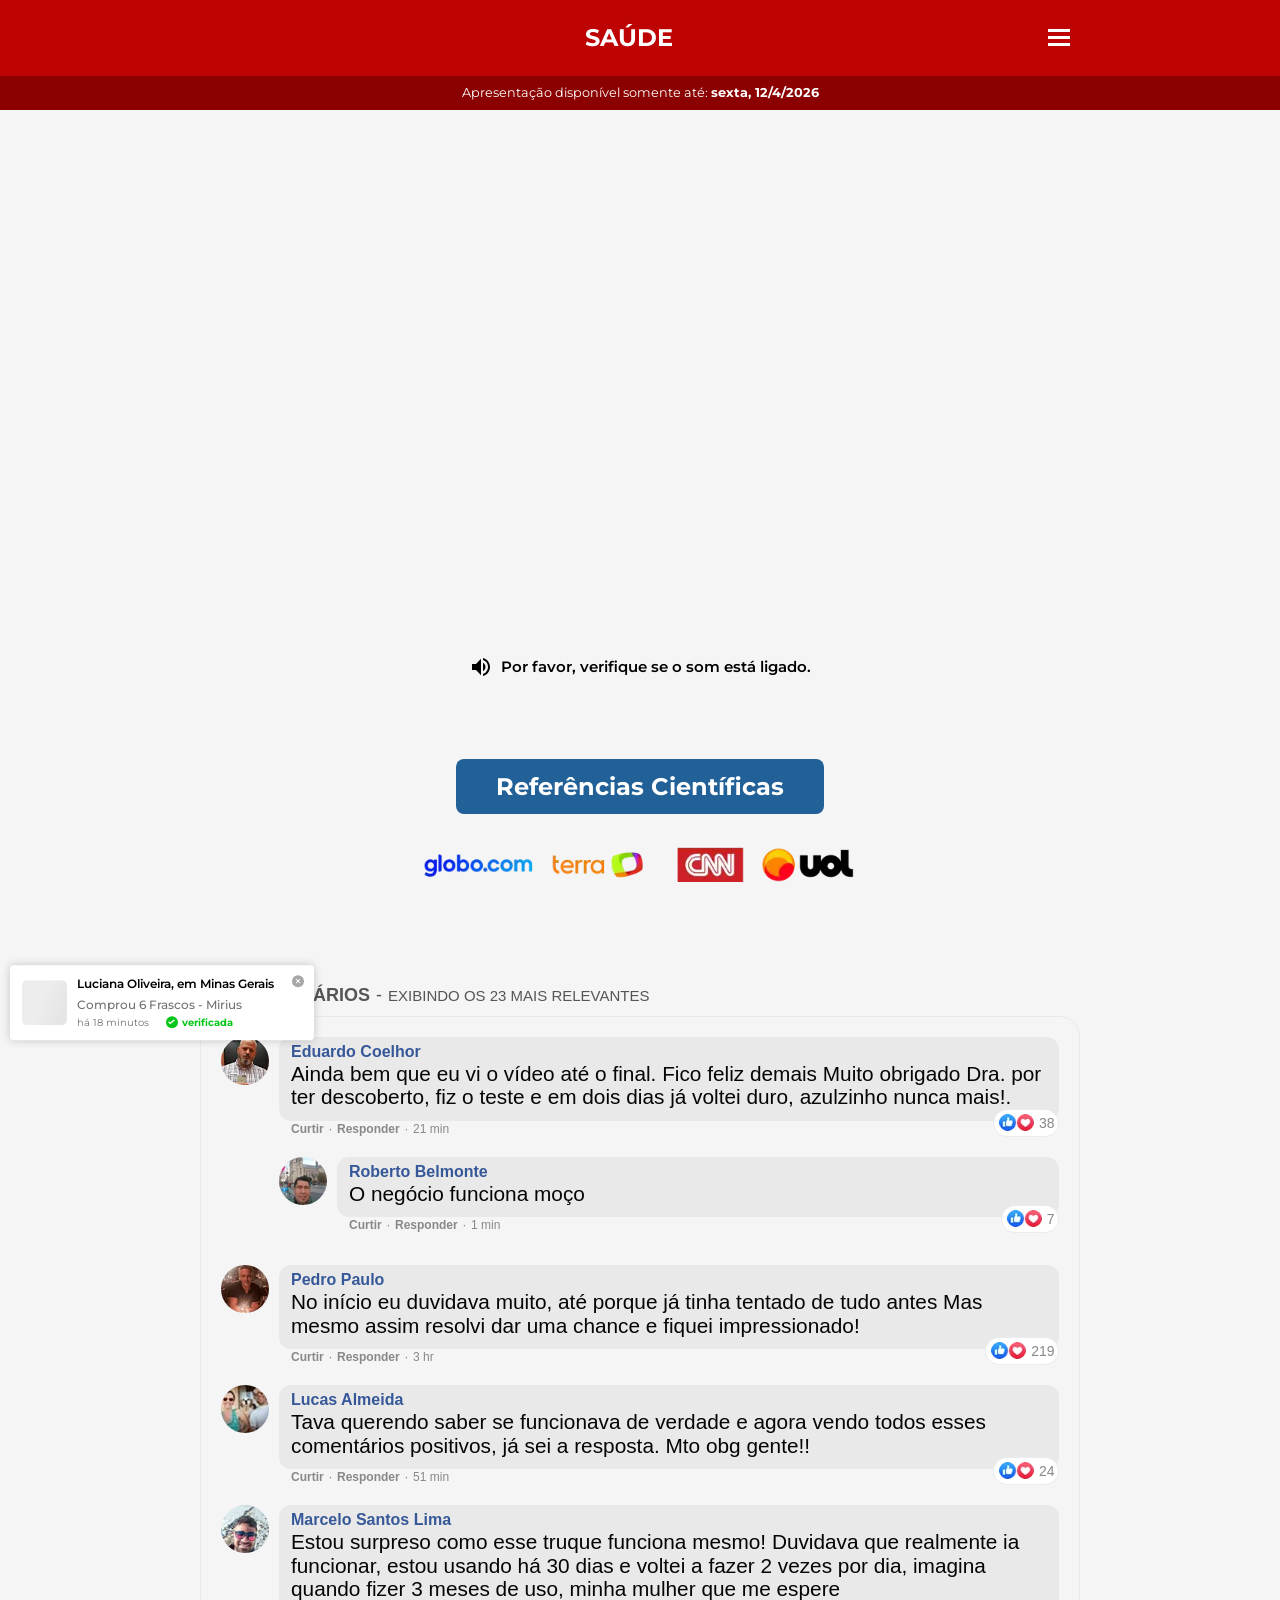
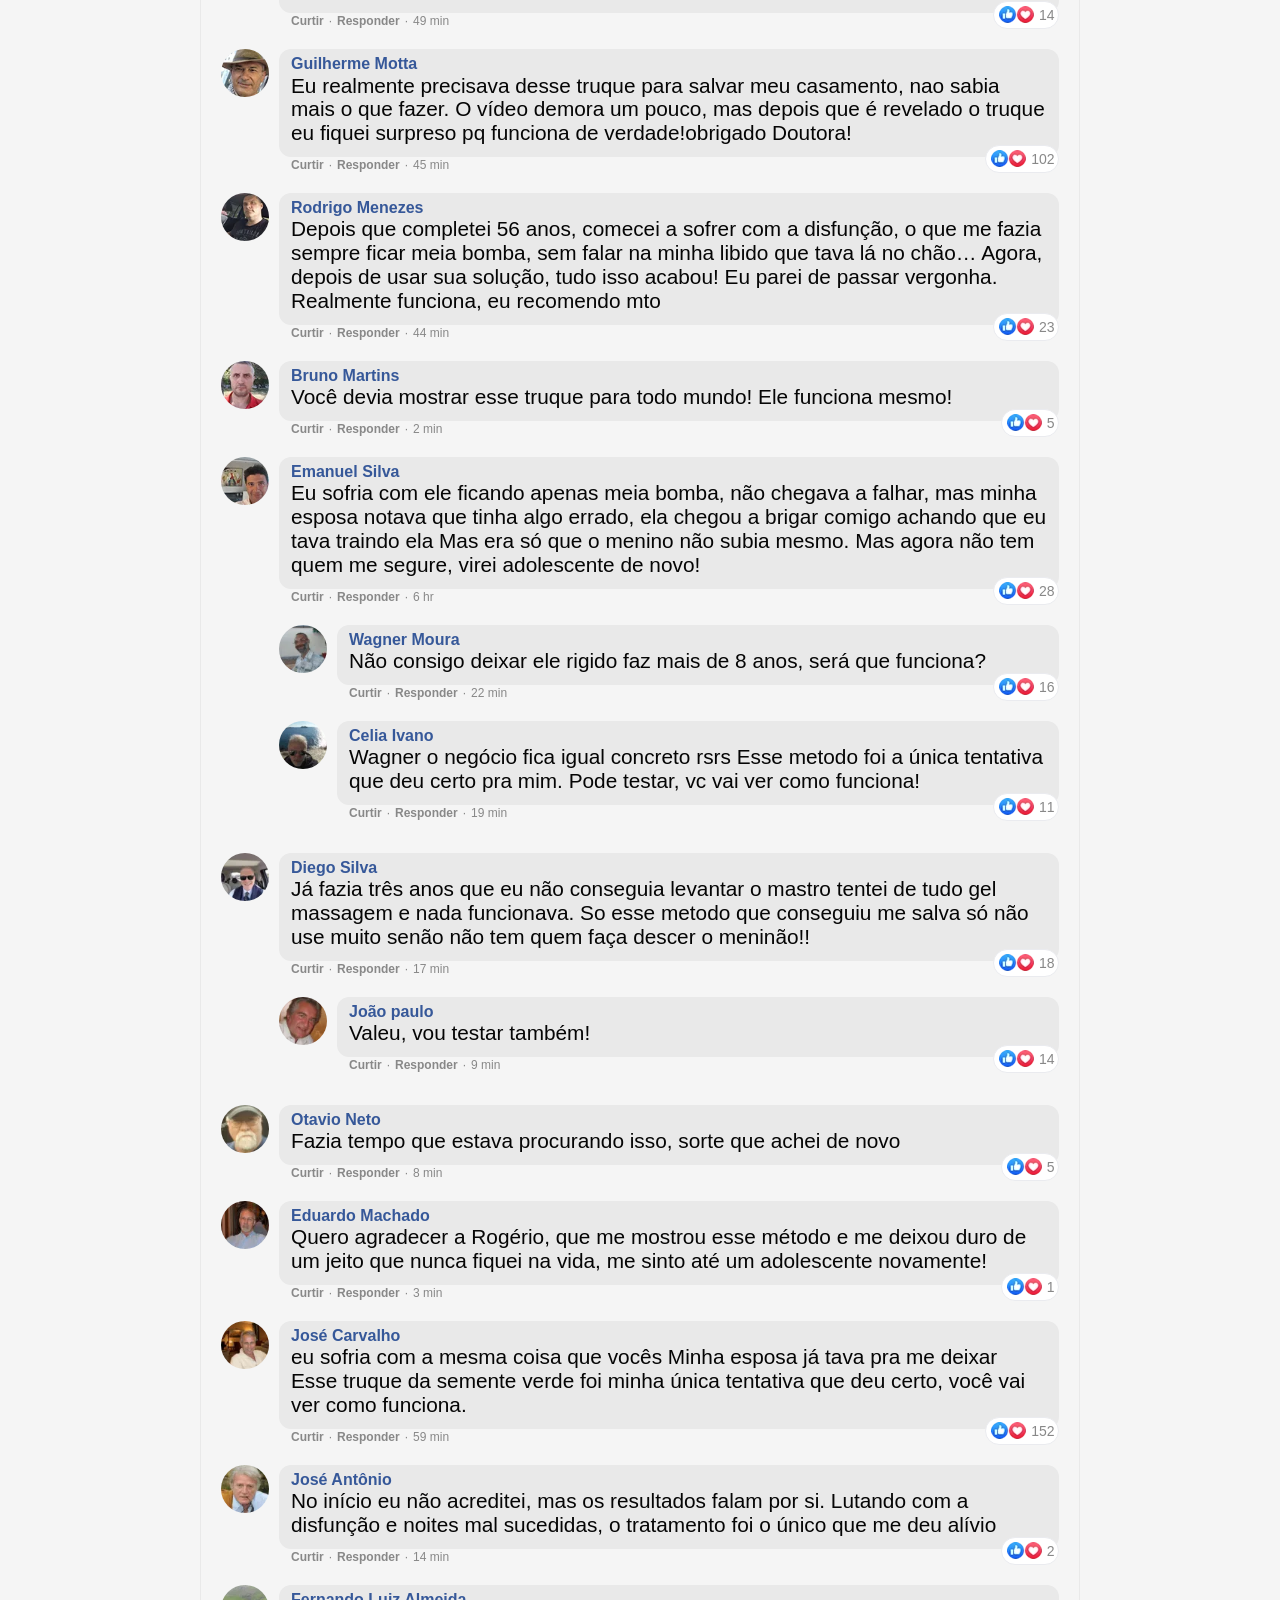
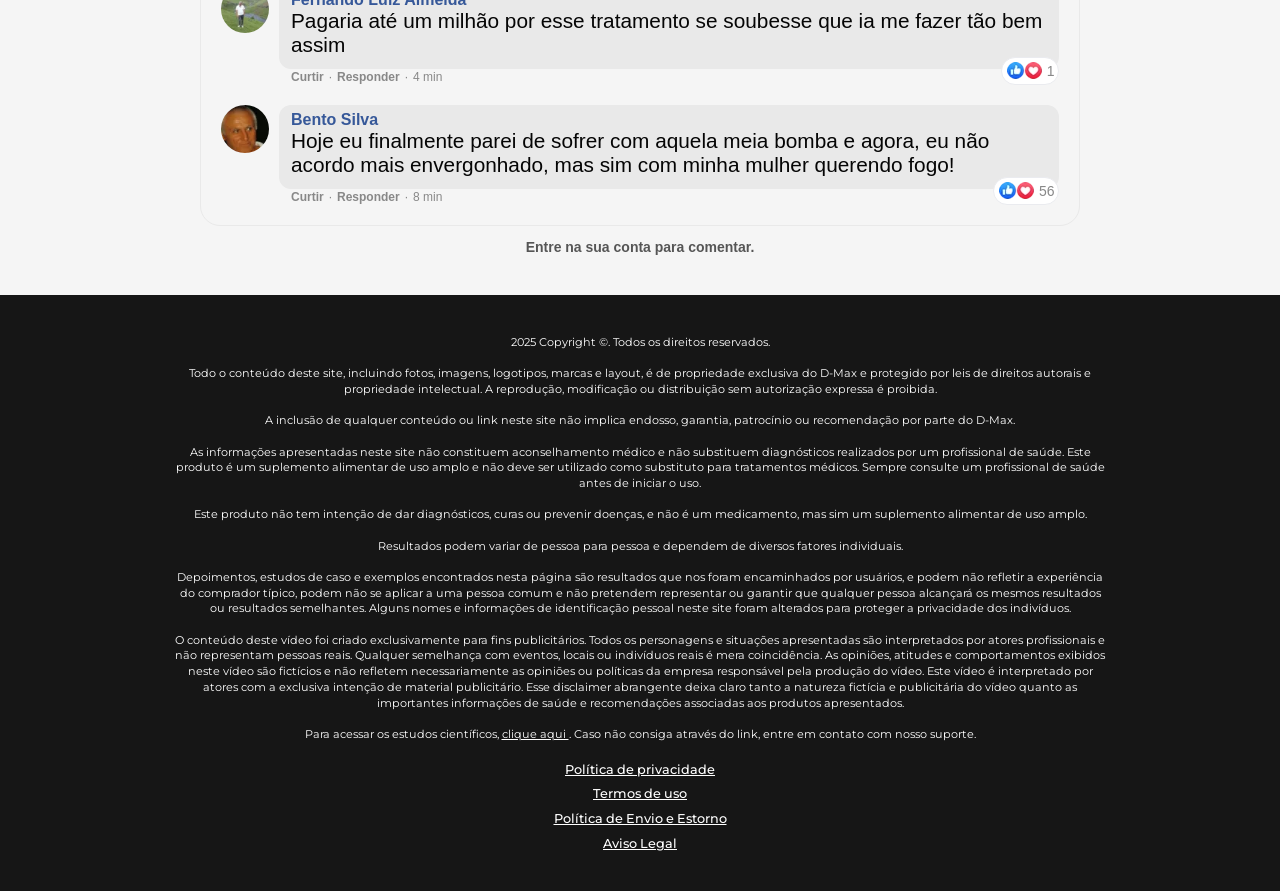
<file: index.html>
<!DOCTYPE html>
<html lang="pt-br">
    <head>
        <title>Assista ao vídeo</title>
        <meta charset="utf-8" />
        <meta name="viewport" content="width=device-width, initial-scale=1, shrink-to-fit=no" />
        <link rel="shortcut icon" href="./assets/images/favicon.png" type="image/x-icon" />

        <meta
            name="description"
            content="100% natural e promove o bem-estar" />

        <!-- preconnect -->
        <link rel="preconnect" href="https://gm.lifepuregreen.shop" crossorigin>
        <link rel="preconnect" href="https://scripts.converteai.net" crossorigin>
        <!-- preconnect -->

        <!-- css -->
        <link rel="stylesheet" href="./assets/css/styles.min.css" />
        <!-- css -->

        <!-- vTurb -->
        <script>!function(i,n){i._plt=i._plt||(n&&n.timeOrigin?n.timeOrigin+n.now():Date.now())}(window,performance);</script>
<link rel="preload" href="https://scripts.converteai.net/1e62a400-0e0b-4b6a-a66f-1000efcfc58b/ab-test/6a15a21f94c40f9ee90c1c86/player.js" as="script">
<link rel="preload" href="https://scripts.converteai.net/lib/js/smartplayer-wc/v4/smartplayer.js" as="script">
<link rel="dns-prefetch" href="https://cdn.converteai.net">
<link rel="dns-prefetch" href="https://scripts.converteai.net">
<link rel="dns-prefetch" href="https://images.converteai.net">
<link rel="dns-prefetch" href="https://m3u8.vturb.net">
<link rel="dns-prefetch" href="https://license.vturb.com">
        <!-- Fim vTurb -->

        <!-- Redtrack -->
        <script type="text/javascript" src="https://gm.biofuelsite.online/track.js"></script>
        <!-- Fim Redtrack -->
    </head>

    <body>
        <header>
            <div class="menu">
                <div class="menu-container">
                    <p>Saúde</p>

                    <div class="menu-toggler">
                        <span></span>
                        <span></span>
                        <span></span>
                    </div>
                </div>
            </div>

            <div class="viewers-container">
                <h3 class="viewers">Apresentação disponível somente até: <span></span></h3>
            </div>

            <div class="header-container">
                <div class="player-container">                  
                    <!-- vTurb -->
                    <vturb-smartplayer id="ab-6a15a21f94c40f9ee90c1c86" style="display: block; margin: 0 auto; width: 100%; "></vturb-smartplayer> <script type="text/javascript"> var s=document.createElement("script"); s.src="https://scripts.converteai.net/1e62a400-0e0b-4b6a-a66f-1000efcfc58b/ab-test/6a15a21f94c40f9ee90c1c86/player.js", s.async=!0,document.head.appendChild(s); </script>
                    <!-- Fim vTurb -->
                </div>

                <p class="volume-notice">
                    <img src="./assets/images/volume.svg" width="24" height="24" alt="Volume" />
                    Por favor, verifique se o som está ligado.
                </p>
            </div>
        </header>

        <section class="kits esconder">
            <div class="products-container">
                <a class="product-item smartplayer-click-event smartplayer-scroll-event" href="https://gm.biofuelsite.online/click/3">
                    <h3 class="product-title">6 Frascos</h3>
                    <h4 class="product-subtitle">Suficiente para 6 meses</h4>

                    <img src="./assets/images/blank.png" class="product-image placeholder-loader" width="316" height="316" data-src="./assets/images/products/1.webp" />

                    <div class="price-container">
                        <p class="price-installments">12x de</p>
                        <p class="price-value">R$ 49,90</p>
                    </div>

                    <button class="product-button">Comprar agora!</button>

                    <p class="total-price">Total: R$ 497,00</p>

                    <p class="shipping">
                        Frete Grátis <img src="./assets/images/blank.png" width="49" height="20" class="placeholder-loader" data-src="./assets/images/shipping.webp" />
                    </p>

                    <p class="warranty">
                        Garantia de 300 dias
                        <img src="./assets/images/blank.png" width="351" height="55" class="placeholder-loader" data-src="./assets/images/payments.webp" />
                    </p>
                </a>

                <a class="product-item smartplayer-click-event smartplayer-scroll-event" href="https://gm.biofuelsite.online/click/2">
                    <h3 class="product-title">3 Frascos</h3>
                    <h4 class="product-subtitle">Suficiente para 3 meses</h4>

                    <img src="./assets/images/blank.png" class="product-image placeholder-loader" width="316" height="316" data-src="./assets/images/products/2.webp" />

                    <div class="price-container">
                        <p class="price-installments">7x de</p>
                        <p class="price-value">R$ 63,70</p>
                    </div>

                    <button class="product-button">Comprar agora!</button>

                    <p class="total-price">Total: R$ 397,00</p>

                    <p class="shipping">
                        Frete Grátis <img src="./assets/images/blank.png" width="49" height="20" class="placeholder-loader" data-src="./assets/images/shipping.webp" />
                    </p>

                    <p class="warranty">
                        Garantia de 180 dias
                        <img src="./assets/images/blank.png" width="351" height="55" class="placeholder-loader" data-src="./assets/images/payments.webp" />
                    </p>
                </a>

                <a class="product-item smartplayer-click-event smartplayer-scroll-event" href="https://gm.biofuelsite.online/click/1">
                    <h3 class="product-title">1 Frasco</h3>
                    <h4 class="product-subtitle">Suficiente para 1 mês</h4>

                    <img src="./assets/images/blank.png" class="product-image placeholder-loader" width="316" height="316" data-src="./assets/images/products/3.webp" />

                    <div class="price-container">
                        <p class="price-installments">4x de</p>
                        <p class="price-value">R$ 52,99</p>
                    </div>

                    <button class="product-button">Comprar agora!</button>

                    <p class="total-price">Total: R$ 197,00</p>

                    <p class="shipping">
                        +R$ 15 de frete <img src="./assets/images/blank.png" width="49" height="20" class="placeholder-loader" data-src="./assets/images/shipping.webp" />
                    </p>

                    <p class="warranty">
                        Garantia de 60 dias
                        <img src="./assets/images/blank.png" width="351" height="55" class="placeholder-loader" data-src="./assets/images/payments.webp" />
                    </p>
                </a>
            </div>
        </section>

        <section class="garantia esconder">
            <div class="garantia-container">
                <img
                    class="garantia-image placeholder-loader"
                    src="./assets/images/blank.png"
                    alt="Garantia blindada"
                    title=""
                    width="330"
                    height="330"
                    data-src="./assets/images/garantia.webp" />

                <div class="garantia-text">
                    <h2>Garantia Blindada D-Max</h2>

                    <p>Quando você pedir o D-Max, também receberá uma <b>garantia blindada de 60 dias em cada frasco</b> para solicitar todo o seu dinheiro de volta.</p>
                    <p>
                        Estamos tão confiantes que o D-Max vai te trazer resultados, que se você não estiver 100% satisfeito e não notar uma grande melhora na sua qualidade
                        de vida, <b>nós vamos te devolver até o último centavo pago.</b>
                    </p>
                    <p>
                        Basta enviar um e-mail para suporte@wemegalife.com em até 60 dias a partir da sua compra que faremos a devolução integral do seu dinheiro,
                        <b>sem qualquer questionamento!</b>
                    </p>
                    <p>Por isso, faça seu pedido agora. Você não tem absolutamente NADA a perder, e tudo a ganhar.</p>
                </div>
            </div>
        </section>

        <section class="faq esconder">
            <h2>Dúvidas frequentes</h2>

            <div class="questions-container">
                <div class="question-item">
                    <div class="question-item__title">
                        <h3>O que é o D-Max?</h3>
                        <img class="arrow" width="24" height="24" src="./assets/images/arrow-down.svg" alt="" />
                    </div>

                    <div class="question-item__description">
                        <p>O D-Max é um composto 100% natural, aprovado pela ANVISA e não possui nenhum efeito colateral.</p>
                        <p>Além disso, o D-Max não tem contra indicações, sendo consumido por milhares de pessoas todos os dias.</p>
                    </div>
                </div>

                <div class="question-item open">
                    <div class="question-item__title">
                        <h3>Quantos frascos devo pedir?</h3>
                        <img class="arrow" width="24" height="24" src="./assets/images/arrow-down.svg" alt="" />
                    </div>

                    <div class="question-item__description">
                        <p>
                            Os melhores resultados surgem quando você toma o D-Max por 3 meses ou mais. Dessa forma, ele tem tempo suficiente para agir em todo o seu corpo.
                        </p>
                        <p>Por isso, recomendamos fortemente que você aproveite os pacotes de desconto de 3 ou 5 frascos.</p>
                    </div>
                </div>

                <div class="question-item">
                    <div class="question-item__title">
                        <h3>Como devo tomar o D-Max?</h3>
                        <img class="arrow" width="24" height="24" src="./assets/images/arrow-down.svg" alt="" />
                    </div>

                    <div class="question-item__description">
                        <p>Basta tomar 2 cápsulas todos os dias, após o almoço ou jantar, e você vai adorar os resultados.</p>
                    </div>
                </div>

                <div class="question-item">
                    <div class="question-item__title">
                        <h3>Em quanto tempo posso ver resultados?</h3>
                        <img class="arrow" width="24" height="24" src="./assets/images/arrow-down.svg" alt="" />
                    </div>

                    <div class="question-item__description">
                        <p>Os resultados variam de acordo com o organismo de cada pessoa.</p>
                        <p>Mas os clientes do D-Max afirmam terem notado sinais de melhora já nos primeiros dias de uso.</p>
                    </div>
                </div>

                <div class="question-item">
                    <div class="question-item__title">
                        <h3>O D-Max é vendido em farmácia ou em lojas físicas?</h3>
                        <img class="arrow" width="24" height="24" src="./assets/images/arrow-down.svg" alt="" />
                    </div>

                    <div class="question-item__description">
                        <p>Devido à alta demanda, a venda é exclusivamente feita neste site oficial.</p>
                        <p>É totalmente proibida a revenda de terceiros em outros sites. Não compre falsificações que possam colocar sua saúde em perigo.</p>
                    </div>
                </div>

                <div class="question-item">
                    <div class="question-item__title">
                        <h3>E se não funcionar para mim?</h3>
                        <img class="arrow" width="24" height="24" src="./assets/images/arrow-down.svg" alt="" />
                    </div>

                    <div class="question-item__description">
                        <p>Cada frasco do D-Max vem com nossa garantia blindada de 60 dias.</p>
                        <p>
                            Se, por algum motivo, você não estiver satisfeito com os resultados, basta devolver os frascos (mesmo que vazios), e nós reembolsaremos 100% do seu
                            dinheiro, sem perguntas.
                        </p>
                    </div>
                </div>

                <div class="question-item">
                    <div class="question-item__title">
                        <h3>O que eu faço agora?</h3>
                        <img class="arrow" width="24" height="24" src="./assets/images/arrow-down.svg" alt="" />
                    </div>

                    <div class="question-item__description">
                        <p>Escolha o seu kit acima e clique no botão escrito “Próximo Passo”.</p>
                        <p>Na próxima página, basta preencher as suas informações e dizer para onde devemos enviar o seu pedido do D-Max.</p>
                    </div>
                </div>
            </div>
        </section>

        <section class="escolher-meu-kit">
            <button class="escolher-meu-kit__button esconder">Escolher meu kit</button>
        </section>

        <section class="references">
            <h4>Referências Científicas</h4>
            <img
                class="placeholder-loader"
                width="500"
                height="95"
                src="./assets/images/blank.png"
                data-src="./assets/images/sites.webp"
                alt="Referências científicas" />
        </section>

        <section class="comentarios">
            <h2 class="fb-heading"><b>448 comentários</b> <span>-</span> <small>Exibindo os 23 mais relevantes</small></h2>

            <div class="comments-container">
                <div class="comment" data-comment-id="1">
                    <img class="user-avatar placeholder-loader" width="64" height="64" data-src="./assets/images/comentarios/5.webp" alt="" />

                    <div class="comment-data">
                        <div class="user">
                            <p class="name">Eduardo Coelhor</p>
                            <p class="text">
                                Ainda bem que eu vi o vídeo até o final. Fico feliz demais Muito obrigado Dra. por ter descoberto, fiz o teste e em dois dias já voltei duro,
                                azulzinho nunca mais!.
                            </p>
                        </div>
                        <div class="buttons">
                            <like>Curtir</like>
                            <span>·</span>
                            <answer>Responder</answer>
                            <span>·</span>
                            <time>21 min</time>
                        </div>
                    </div>

                    <likes>38</likes>
                </div>

                <div class="comment answer" data-comment-id="2">
                    <img class="user-avatar placeholder-loader" width="64" height="64" data-src="./assets/images/comentarios/7.webp" alt="" />

                    <div class="comment-data">
                        <div class="user">
                            <p class="name">Roberto Belmonte</p>
                            <p class="text">O negócio funciona moço</p>
                        </div>
                        <div class="buttons">
                            <like>Curtir</like>
                            <span>·</span>
                            <answer>Responder</answer>
                            <span>·</span>
                            <time>1 min</time>
                        </div>
                    </div>

                    <likes>7</likes>
                </div>

                <div class="comment" data-comment-id="3">
                    <img class="user-avatar placeholder-loader" width="64" height="64" data-src="./assets/images/comentarios/8.webp" alt="" />

                    <div class="comment-data">
                        <div class="user">
                            <p class="name">Pedro Paulo</p>
                            <p class="text">
                                No início eu duvidava muito, até porque já tinha tentado de tudo antes Mas mesmo assim resolvi dar uma chance e fiquei impressionado!
                            </p>
                        </div>
                        <div class="buttons">
                            <like>Curtir</like>
                            <span>·</span>
                            <answer>Responder</answer>
                            <span>·</span>
                            <time>3 hr</time>
                        </div>
                    </div>

                    <likes>219</likes>
                </div>

                <div class="comment" data-comment-id="4">
                    <img class="user-avatar placeholder-loader" width="64" height="64" data-src="./assets/images/comentarios/13.webp" alt="" />

                    <div class="comment-data">
                        <div class="user">
                            <p class="name">Lucas Almeida</p>
                            <p class="text">Tava querendo saber se funcionava de verdade e agora vendo todos esses comentários positivos, já sei a resposta. Mto obg gente!!</p>
                        </div>
                        <div class="buttons">
                            <like>Curtir</like>
                            <span>·</span>
                            <answer>Responder</answer>
                            <span>·</span>
                            <time>51 min</time>
                        </div>
                    </div>

                    <likes>24</likes>
                </div>

                <div class="comment" data-comment-id="5">
                    <img class="user-avatar placeholder-loader" width="64" height="64" data-src="./assets/images/comentarios/15.webp" alt="" />

                    <div class="comment-data">
                        <div class="user">
                            <p class="name">Marcelo Santos Lima</p>
                            <p class="text">
                                Estou surpreso como esse truque funciona mesmo! Duvidava que realmente ia funcionar, estou usando há 30 dias e voltei a fazer 2 vezes por dia,
                                imagina quando fizer 3 meses de uso, minha mulher que me espere
                            </p>
                        </div>
                        <div class="buttons">
                            <like>Curtir</like>
                            <span>·</span>
                            <answer>Responder</answer>
                            <span>·</span>
                            <time>49 min</time>
                        </div>
                    </div>

                    <likes>14</likes>
                </div>

                <div class="comment" data-comment-id="6">
                    <img class="user-avatar placeholder-loader" width="64" height="64" data-src="./assets/images/comentarios/18.webp" alt="" />

                    <div class="comment-data">
                        <div class="user">
                            <p class="name">Guilherme Motta</p>
                            <p class="text">
                                Eu realmente precisava desse truque para salvar meu casamento, nao sabia mais o que fazer. O vídeo demora um pouco, mas depois que é revelado o
                                truque eu fiquei surpreso pq funciona de verdade!obrigado Doutora!
                            </p>
                        </div>
                        <div class="buttons">
                            <like>Curtir</like>
                            <span>·</span>
                            <answer>Responder</answer>
                            <span>·</span>
                            <time>45 min</time>
                        </div>
                    </div>

                    <likes>102</likes>
                </div>

                <div class="comment" data-comment-id="7">
                    <img class="user-avatar placeholder-loader" width="64" height="64" data-src="./assets/images/comentarios/19.webp" alt="" />

                    <div class="comment-data">
                        <div class="user">
                            <p class="name">Rodrigo Menezes</p>
                            <p class="text">
                                Depois que completei 56 anos, comecei a sofrer com a disfunção, o que me fazia sempre ficar meia bomba, sem falar na minha libido que tava lá no
                                chão… Agora, depois de usar sua solução, tudo isso acabou! Eu parei de passar vergonha. Realmente funciona, eu recomendo mto
                            </p>
                        </div>
                        <div class="buttons">
                            <like>Curtir</like>
                            <span>·</span>
                            <answer>Responder</answer>
                            <span>·</span>
                            <time>44 min</time>
                        </div>
                    </div>

                    <likes>23</likes>
                </div>

                <div class="comment" data-comment-id="8">
                    <img class="user-avatar placeholder-loader" width="64" height="64" data-src="./assets/images/comentarios/21.webp" alt="" />

                    <div class="comment-data">
                        <div class="user">
                            <p class="name">Bruno Martins</p>
                            <p class="text">Você devia mostrar esse truque para todo mundo! Ele funciona mesmo!</p>
                        </div>
                        <div class="buttons">
                            <like>Curtir</like>
                            <span>·</span>
                            <answer>Responder</answer>
                            <span>·</span>
                            <time>2 min</time>
                        </div>
                    </div>

                    <likes>5</likes>
                </div>

                <div class="comment" data-comment-id="9">
                    <img class="user-avatar placeholder-loader" width="64" height="64" data-src="./assets/images/comentarios/22.webp" alt="" />

                    <div class="comment-data">
                        <div class="user">
                            <p class="name">Emanuel Silva</p>
                            <p class="text">
                                Eu sofria com ele ficando apenas meia bomba, não chegava a falhar, mas minha esposa notava que tinha algo errado, ela chegou a brigar comigo achando
                                que eu tava traindo ela Mas era só que o menino não subia mesmo. Mas agora não tem quem me segure, virei adolescente de novo!
                            </p>
                        </div>
                        <div class="buttons">
                            <like>Curtir</like>
                            <span>·</span>
                            <answer>Responder</answer>
                            <span>·</span>
                            <time>6 hr</time>
                        </div>
                    </div>

                    <likes>28</likes>
                </div>

                <div class="comment answer" data-comment-id="10">
                    <img class="user-avatar placeholder-loader" width="64" height="64" data-src="./assets/images/comentarios/24.webp" alt="" />

                    <div class="comment-data">
                        <div class="user">
                            <p class="name">Wagner Moura</p>
                            <p class="text">Não consigo deixar ele rigido faz mais de 8 anos, será que funciona?</p>
                        </div>
                        <div class="buttons">
                            <like>Curtir</like>
                            <span>·</span>
                            <answer>Responder</answer>
                            <span>·</span>
                            <time>22 min</time>
                        </div>
                    </div>

                    <likes>16</likes>
                </div>

                <div class="comment answer" data-comment-id="11">
                    <img class="user-avatar placeholder-loader" width="64" height="64" data-src="./assets/images/comentarios/25.webp" alt="" />

                    <div class="comment-data">
                        <div class="user">
                            <p class="name">Celia Ivano</p>
                            <p class="text">
                                Wagner o negócio fica igual concreto rsrs Esse metodo foi a única tentativa que deu certo pra mim. Pode testar, vc vai ver como funciona!
                            </p>
                        </div>
                        <div class="buttons">
                            <like>Curtir</like>
                            <span>·</span>
                            <answer>Responder</answer>
                            <span>·</span>
                            <time>19 min</time>
                        </div>
                    </div>

                    <likes>11</likes>
                </div>

                <div class="comment" data-comment-id="12">
                    <img class="user-avatar placeholder-loader" width="64" height="64" data-src="./assets/images/comentarios/26.webp" alt="" />

                    <div class="comment-data">
                        <div class="user">
                            <p class="name">Diego Silva</p>
                            <p class="text">
                                Já fazia três anos que eu não conseguia levantar o mastro tentei de tudo gel massagem e nada funcionava. So esse metodo que conseguiu me salva só
                                não use muito senão não tem quem faça descer o meninão!!
                            </p>
                        </div>
                        <div class="buttons">
                            <like>Curtir</like>
                            <span>·</span>
                            <answer>Responder</answer>
                            <span>·</span>
                            <time>17 min</time>
                        </div>
                    </div>

                    <likes>18</likes>
                </div>

                <div class="comment answer" data-comment-id="13">
                    <img class="user-avatar placeholder-loader" width="64" height="64" data-src="./assets/images/comentarios/27.webp" alt="" />

                    <div class="comment-data">
                        <div class="user">
                            <p class="name">João paulo</p>
                            <p class="text">Valeu, vou testar também!</p>
                        </div>
                        <div class="buttons">
                            <like>Curtir</like>
                            <span>·</span>
                            <answer>Responder</answer>
                            <span>·</span>
                            <time>9 min</time>
                        </div>
                    </div>

                    <likes>14</likes>
                </div>

                <div class="comment" data-comment-id="14">
                    <img class="user-avatar placeholder-loader" width="64" height="64" data-src="./assets/images/comentarios/28.webp" alt="" />

                    <div class="comment-data">
                        <div class="user">
                            <p class="name">Otavio Neto</p>
                            <p class="text">Fazia tempo que estava procurando isso, sorte que achei de novo</p>
                        </div>
                        <div class="buttons">
                            <like>Curtir</like>
                            <span>·</span>
                            <answer>Responder</answer>
                            <span>·</span>
                            <time>8 min</time>
                        </div>
                    </div>

                    <likes>5</likes>
                </div>

                <div class="comment" data-comment-id="15">
                    <img class="user-avatar placeholder-loader" width="64" height="64" data-src="./assets/images/comentarios/29.webp" alt="" />

                    <div class="comment-data">
                        <div class="user">
                            <p class="name">Eduardo Machado</p>
                            <p class="text">
                                Quero agradecer a Rogério, que me mostrou esse método e me deixou duro de um jeito que nunca fiquei na vida, me sinto até um adolescente novamente!
                            </p>
                        </div>
                        <div class="buttons">
                            <like>Curtir</like>
                            <span>·</span>
                            <answer>Responder</answer>
                            <span>·</span>
                            <time>3 min</time>
                        </div>
                    </div>

                    <likes>1</likes>
                </div>

                <div class="comment" data-comment-id="16">
                    <img class="user-avatar placeholder-loader" width="64" height="64" data-src="./assets/images/comentarios/30.webp" alt="" />

                    <div class="comment-data">
                        <div class="user">
                            <p class="name">José Carvalho</p>
                            <p class="text">
                                eu sofria com a mesma coisa que vocês Minha esposa já tava pra me deixar Esse truque da semente verde foi minha única tentativa que deu certo, você
                                vai ver como funciona.
                            </p>
                        </div>
                        <div class="buttons">
                            <like>Curtir</like>
                            <span>·</span>
                            <answer>Responder</answer>
                            <span>·</span>
                            <time>59 min</time>
                        </div>
                    </div>

                    <likes>152</likes>
                </div>

                <div class="comment" data-comment-id="18">
                    <img class="user-avatar placeholder-loader" width="64" height="64" data-src="./assets/images/comentarios/32.webp" alt="" />

                    <div class="comment-data">
                        <div class="user">
                            <p class="name">José Antônio</p>
                            <p class="text">
                                No início eu não acreditei, mas os resultados falam por si. Lutando com a disfunção e noites mal sucedidas, o tratamento foi o único que me deu
                                alívio
                            </p>
                        </div>
                        <div class="buttons">
                            <like>Curtir</like>
                            <span>·</span>
                            <answer>Responder</answer>
                            <span>·</span>
                            <time>14 min</time>
                        </div>
                    </div>

                    <likes>2</likes>
                </div>

                <div class="comment" data-comment-id="19">
                    <img class="user-avatar placeholder-loader" width="64" height="64" data-src="./assets/images/comentarios/33.webp" alt="" />

                    <div class="comment-data">
                        <div class="user">
                            <p class="name">Fernando Luiz Almeida</p>
                            <p class="text">Pagaria até um milhão por esse tratamento se soubesse que ia me fazer tão bem assim</p>
                        </div>
                        <div class="buttons">
                            <like>Curtir</like>
                            <span>·</span>
                            <answer>Responder</answer>
                            <span>·</span>
                            <time>4 min</time>
                        </div>
                    </div>

                    <likes>1</likes>
                </div>

                <div class="comment" data-comment-id="20">
                    <img class="user-avatar placeholder-loader" width="64" height="64" data-src="./assets/images/comentarios/34.webp" alt="" />

                    <div class="comment-data">
                        <div class="user">
                            <p class="name">Bento Silva</p>
                            <p class="text">
                                Hoje eu finalmente parei de sofrer com aquela meia bomba e agora, eu não acordo mais envergonhado, mas sim com minha mulher querendo fogo!
                            </p>
                        </div>
                        <div class="buttons">
                            <like>Curtir</like>
                            <span>·</span>
                            <answer>Responder</answer>
                            <span>·</span>
                            <time>8 min</time>
                        </div>
                    </div>

                    <likes>56</likes>
                </div>
            </div>

            <h4 class="comments-closed">Entre na sua conta para comentar.</h4>
        </section>

        <footer>
            <p class="disclaimer">
                2025 Copyright ©. Todos os direitos reservados.<br /><br />
                Todo o conteúdo deste site, incluindo fotos, imagens, logotipos, marcas e layout, é de propriedade exclusiva do D-Max e protegido por leis de direitos autorais e propriedade intelectual. A reprodução, modificação ou distribuição sem autorização expressa é proibida.<br /><br />
                A inclusão de qualquer conteúdo ou link neste site não implica endosso, garantia, patrocínio ou recomendação por parte do D-Max.<br /><br />
                As informações apresentadas neste site não constituem aconselhamento médico e não substituem diagnósticos realizados por um profissional de saúde. Este produto é um suplemento alimentar de uso amplo e não deve ser utilizado como substituto para tratamentos médicos. Sempre consulte um profissional de saúde antes de iniciar o uso.<br /><br />
                Este produto não tem intenção de dar diagnósticos, curas ou prevenir doenças, e não é um medicamento, mas sim um suplemento alimentar de uso amplo.<br /><br />
                Resultados podem variar de pessoa para pessoa e dependem de diversos fatores individuais.<br /><br />
                Depoimentos, estudos de caso e exemplos encontrados nesta página são resultados que nos foram encaminhados por usuários, e podem não refletir a experiência do
                comprador típico, podem não se aplicar a uma pessoa comum e não pretendem representar ou garantir que qualquer pessoa alcançará os mesmos resultados ou resultados
                semelhantes. Alguns nomes e informações de identificação pessoal neste site foram alterados para proteger a privacidade dos indivíduos.<br /><br />
                O conteúdo deste vídeo foi criado exclusivamente para fins publicitários. Todos os personagens e situações apresentadas são interpretados por atores profissionais e
                não representam pessoas reais. Qualquer semelhança com eventos, locais ou indivíduos reais é mera coincidência. As opiniões, atitudes e comportamentos exibidos
                neste vídeo são fictícios e não refletem necessariamente as opiniões ou políticas da empresa responsável pela produção do vídeo. Este vídeo é interpretado por
                atores com a exclusiva intenção de material publicitário. Esse disclaimer abrangente deixa claro tanto a natureza fictícia e publicitária do vídeo quanto as
                importantes informações de saúde e recomendações associadas aos produtos apresentados.<br /><br />
                Para acessar os estudos científicos, <a href="#" style="font-weight: normal; font-size: inherit; text-decoration: underline;"> clique aqui </a>. Caso não consiga através do link, entre em contato com nosso suporte.
            </p>

            <a href="politicas/politica-de-privacidade/" class="privacy-policy"><u>Política de privacidade</u></a>
            <a href="politicas/termos-de-uso/" class="terms-of-use"><u>Termos de uso</u></a>
            <a href="politicas/politica-de-envio-e-estorno/" class="terms-of-use"><u>Política de Envio e Estorno</u></a>
            <a href="politicas/aviso-legal/" class="terms-of-use"><u>Aviso Legal</u></a>
        </footer>

        <div class="notification">
            <img src="./assets/images/blank.png" alt="" width="45" height="45" class="placeholder-loader" data-src="./assets/images/notificacao.webp" />

            <div class="text">
                <h3 class="name">Luciana Oliveira, em Minas Gerais</h3>
                <h4 class="quantity">Comprou 6 Frascos - Mirius</h4>
                <h5>
                    <span class="time">há 18 minutos</span>
                    <span class="verified">verificada</span>
                </h5>
            </div>

            <span class="close"> &times; </span>
        </div>
        <!-- Scripts -->
        <script src="./assets/js/script.js"></script>
        <script src="./assets/js/player.js"></script>
        <!-- Fim Scripts -->
    </body>
</html>
</file>
<file: assets/css/styles.min.css>
*,::after,::before{box-sizing:inherit;padding:0;margin:0}html{line-height:1.15;box-sizing:border-box;font-family:sans-serif}main{display:block}h1{font-size:2em}h1,h2,h3,h4,h5,h6{margin:0}a{background-color:transparent}abbr[title]{-webkit-text-decoration:underline dotted;text-decoration:underline dotted}code,kbd,pre,samp{font-family:monospace,monospace;font-size:1em}sub,sup{font-size:75%;line-height:0;position:relative;vertical-align:baseline}sub{bottom:-.25em}sup{top:-.5em}button,input,optgroup,select,textarea{line-height:inherit;border:1px solid currentColor}button{overflow:visible;text-transform:none}[type=button],[type=reset],[type=submit],button{-webkit-appearance:button;padding:1px 6px}input{overflow:visible}input,textarea{padding:1px}fieldset{border:1px solid currentColor;margin:0 2px}legend{color:inherit;display:table;max-width:100%;white-space:normal}progress{display:inline-block;vertical-align:baseline}select{text-transform:none}textarea{overflow:auto;vertical-align:top}[type=search]{-webkit-appearance:textfield;outline-offset:-2px}[type=color]{background:inherit}::-webkit-inner-spin-button,::-webkit-outer-spin-button{height:auto}::-webkit-input-placeholder{color:inherit;opacity:.5}::-webkit-file-upload-button,::-webkit-search-decoration{-webkit-appearance:button;font:inherit}::-moz-focus-inner{border:0}:-moz-focusring{outline:1px dotted ButtonText}:-moz-ui-invalid{box-shadow:none}hr{box-sizing:content-box;height:0;color:inherit;overflow:visible}dl,ol,ul{margin:1em 0}dl dl,dl ol,dl ul,ol dl,ol ol,ol ul,ul dl,ul ol,ul ul{margin:0}b,strong{font-weight:bolder}audio,video{display:inline-block}audio:not([controls]){display:none;height:0}img{border:0}svg:not(:root){overflow:hidden}table{text-indent:0;border-color:inherit}details{display:block}dialog{background-color:inherit;border:solid;color:inherit;display:block;height:-webkit-fit-content;height:-moz-fit-content;height:fit-content;left:0;margin:auto;padding:1em;position:absolute;right:0;width:-webkit-fit-content;width:-moz-fit-content;width:fit-content}dialog:not([open]){display:none}summary{display:list-item}canvas{display:inline-block}template{display:none}[hidden]{display:none}@font-face{font-display:swap;font-family:Montserrat;font-style:normal;font-weight:400;src:url('../fonts/montserrat-v26-latin-regular.woff2') format('woff2')}@font-face{font-display:swap;font-family:Montserrat;font-style:normal;font-weight:500;src:url('../fonts/montserrat-v26-latin-500.woff2') format('woff2')}@font-face{font-display:swap;font-family:Montserrat;font-style:normal;font-weight:600;src:url('../fonts/montserrat-v26-latin-600.woff2') format('woff2')}@font-face{font-display:swap;font-family:Montserrat;font-style:normal;font-weight:700;src:url('../fonts/montserrat-v26-latin-700.woff2') format('woff2')}@font-face{font-display:swap;font-family:Montserrat;font-style:normal;font-weight:800;src:url('../fonts/montserrat-v26-latin-800.woff2') format('woff2')}:root{--swiper-pagination-color:#FFF;--swiper-pagination-bullet-inactive-color:#FFF}body,button,html,input,select,textarea{background-color:#f5f5f5;font-family:Montserrat,sans-serif}img{display:block;max-width:100%;height:auto}h2{margin-bottom:1.25rem;color:#db0208;font-size:1.8rem;font-weight:800;text-align:center;text-transform:uppercase}.esconder,.esconder-whatsapp{display:none!important}.desativar{display:none!important}footer,header,section{padding:1.25rem}header{margin:0 auto;padding:0;text-align:center;overflow:hidden}header .menu{background-color:#bd0303}header .menu .menu-container{display:flex;justify-content:center;align-items:center;max-width:56.25rem;width:100%;margin:0 auto;padding:1.5rem 1.25rem}header .menu p{color:#fff;font-weight:700;flex:1;text-transform:uppercase;font-size:1.5rem}header .menu .menu-toggler{display:flex;flex-direction:column;justify-content:center;align-items:center;border-radius:50%;gap:.25rem;cursor:pointer}header .menu .menu-toggler span{width:1.35rem;background-color:#fff;flex:1 1 3px}header .viewers-container{display:flex;overflow:hidden;position:relative;width:200%;height:2.4rem;background-color:darkred;align-items:center;margin-left:-100%;margin-bottom:30px}header .viewers-container h3.viewers{margin:0;padding:.5rem .625rem;color:#fff;font-size:.8rem;font-weight:400;text-align:center}header .viewers-container h3.viewers span{font-weight:700}header .viewers-container .marquee-wrapper.running{display:flex;white-space:nowrap;overflow:hidden;position:absolute;width:max-content}header .viewers-container .marquee-wrapper:not(.running){display:flex;justify-content:center;align-items:center;width:100%}header .viewers-container .marquee-wrapper:not(.running) h3:not(:first-child){display:none}header .viewers-container h3{margin:0;width:fit-content;white-space:nowrap}@keyframes marquee{0%{right:-100%}100%{right:100%}}header .header-container{max-width:56.25rem;margin:0 auto}header img.headline{width:100%;width:90%;max-width:100%;margin:0 auto 1.25rem}header h3{margin:0 auto 1.5rem;padding:.9375rem .625rem;background-color:#8b0000;color:#fff;font-size:.95rem;font-weight:400;line-height:1.4}header h3 b,header h3 span{font-weight:700}header .volume-notice{display:flex;justify-content:center;align-items:center;margin:1.5625rem 0 0;font-size:.9375rem;font-weight:600;gap:.5rem}header .volume-notice img{width:1.5rem}.references{max-width:500px;margin:0 auto 10px}.references h4{width:280px;margin:0 auto 20px;padding:10px 25px;border-radius:8px;background-color:#226198;color:#fff;font-size:19px;font-weight:700}.kits h2{font-size:1.2rem;font-weight:800}.kits .products-container{display:flex;flex-direction:row;flex-wrap:wrap;justify-content:center;max-width:28.125rem;margin:3.75rem auto 0;gap:1.875rem}.kits .products-container .product-item{position:relative;padding:1.25rem;border:3px solid #1e6395;border-radius:.625rem;background-color:#fff;color:#001824;text-align:center;text-decoration:none}.kits .products-container .product-item:first-child:before{display:flex;content:"Mais vendido";position:absolute;top:0;left:-3px;justify-content:center;align-items:center;width:calc(100% + 6px);padding:10px;border:2px solid red;border-radius:10px 10px 0 0;background-color:red;color:#fff;font-size:20px;font-weight:600;transform:translateY(-80%)}.kits .products-container .product-item .product-title{color:#1e6395;font-size:2.125rem;font-weight:800}.kits .products-container .product-item .product-subtitle{color:#1e6395;font-size:1.5rem;font-weight:800}.kits .products-container .product-item .product-image{max-width:90%;margin:0 auto}.kits .products-container .product-item .price-container{display:flex;justify-content:center;align-items:center;gap:.625rem}.kits .products-container .product-item .price-container .price-installments{max-width:-moz-min-content;max-width:min-content;font-size:1.375rem;font-weight:700;line-height:1}.kits .products-container .product-item .price-container .price-value{color:#1e6395;font-size:2.875rem;font-weight:800}.kits .products-container .product-item .product-button{width:100%;margin:1.25rem 0;padding:1rem .625rem;border:1px solid #e0ce02;border-radius:.625rem;background:linear-gradient(#fff84a 23%,#fcd307 73%);background-position:0 0;color:#000;font-size:1.5rem;font-weight:700;text-transform:uppercase;cursor:pointer}.kits .products-container .product-item .total-price{color:#000;font-size:1.375rem;font-weight:700}.kits .products-container .product-item .shipping{display:flex;justify-content:center;align-items:center;margin:1.5rem 0;font-size:.875rem;gap:.625rem}.kits .products-container .product-item .warranty{display:flex;flex-direction:column;align-items:center;font-size:1.125rem;font-weight:600;gap:.5rem}.garantia .garantia-container{display:flex;flex-direction:row;flex-wrap:wrap;justify-content:center;align-items:center;width:100%;max-width:28.125rem;margin:1.25rem auto;padding:1.25rem;border:.0925rem solid #c7b061;border-radius:.625rem;background-color:#fff4cf;gap:2.5rem}.garantia .garantia-container h2{color:#000;font-size:1.6rem;font-weight:800}.garantia .garantia-container p{margin:1.25rem 0;color:#000;font-size:1rem;line-height:1.4}.garantia .garantia-container img{max-width:260px}.depoimentos{background-color:#9b2b2e}.depoimentos h2{color:#fff}.depoimentos .depoimentos-container{margin:0 auto;padding-bottom:2.5rem}.depoimentos .depoimentos-container .depoimento-item{display:grid;align-items:center;max-width:20rem;padding:1.25rem;border-radius:.25rem;background-color:#fff;transition:all .2s ease-in-out;grid-template-columns:25% 75%;grid-template-rows:auto;gap:0 0;grid-template-areas:"picture name" "testimonial testimonial" "detail detail";gap:1.25rem 0}.depoimentos .depoimentos-container .depoimento-item:not(.swiper-slide-active){opacity:.5}.depoimentos .depoimentos-container .depoimento-item img{margin:0;border-radius:.625rem;box-shadow:0 .25rem .5rem 0 rgba(0,0,0,.1);grid-area:picture;aspect-ratio:1/1;-o-object-fit:cover;object-fit:cover;-o-object-position:top;object-position:top}.depoimentos .depoimentos-container .depoimento-item h3{margin:0 10px;font-size:1.25rem;font-weight:600;line-height:1.4;grid-area:name}.depoimentos .depoimentos-container .depoimento-item h3 span{display:block;color:#ffd400;letter-spacing:6px}.depoimentos .depoimentos-container .depoimento-item p{font-size:.875rem;font-weight:500;line-height:1.4;grid-area:testimonial}.depoimentos .depoimentos-container .depoimento-item h4{font-size:1.125rem;font-weight:700;text-align:right;grid-area:detail}.faq{background-color:#226198}.faq h2{color:#fff;font-weight:800}.faq .questions-container{display:flex;flex-direction:row;flex-wrap:wrap;justify-content:center;align-items:center;max-width:56.25rem;margin:0 auto;gap:1.25rem}.faq .questions-container .question-item{display:flex;flex-direction:column;justify-content:center;align-items:center;width:100%;max-width:43.75rem;padding:.875rem 1.25rem;border-radius:.625rem;background-color:#fff;gap:0}.faq .questions-container .question-item__title{display:flex;justify-content:space-between;align-items:center;width:100%;cursor:pointer;gap:.625rem}.faq .questions-container .question-item__title h3{margin:0;color:#000;font-size:1.15rem;font-weight:700;line-height:1.4}.faq .questions-container .question-item__title img.arrow{width:1.5rem;border-radius:.25rem;transition:all .2s ease-in-out}.faq .questions-container .question-item__description{margin-top:1rem;overflow:hidden;font-size:1rem;font-weight:500;line-height:1.4}.faq .questions-container .question-item__description:not(.active){display:none}.faq .questions-container .question-item__description p{margin:.625rem}.faq .questions-container .question-item__description p:first-child{margin-top:0}.faq .questions-container .question-item__description p:last-child{margin-bottom:0}.faq .questions-container .question-item.active .question-item__title img.arrow{transform:rotate(180deg)}.escolher-meu-kit button{display:block;margin:1.25rem auto;padding:.5rem 1.625rem;border:.0625rem solid #000;border-radius:.3125rem;background-color:#ffd400;color:#000;font-size:.9375rem;font-weight:600;text-transform:uppercase;cursor:pointer;transition:all .3s ease-in-out}.escolher-meu-kit button:hover{background-color:#004172;color:#ffd400}.escolher-meu-kit .whatsapp-button{display:flex;justify-content:center;align-items:center;width:-moz-fit-content;width:fit-content;margin:0 auto;padding:.5rem 1.625rem;border:.0625rem solid #25d366;border-radius:.3125rem;background-color:#25d366;color:#fff;font-size:.9375rem;font-weight:600;text-decoration:none;cursor:pointer;gap:.625rem;transition:all .3s ease-in-out}.escolher-meu-kit .whatsapp-button img{width:1.5rem}.escolher-meu-kit .whatsapp-button:hover{border-color:#128c7e;background-color:#128c7e}.comentarios{max-width:57.5rem;margin:auto;font-family:"Segoe UI Historic","Segoe UI",Helvetica,Arial,sans-serif;font-size:.8125rem}.comentarios .fb-heading{display:flex;flex-direction:column;align-items:flex-start;margin:3.125em 0 .625em;margin:0 0 .625rem;color:#555;font-size:1.125em;font-weight:400;gap:.375rem}.comentarios .fb-heading span{display:none}.comentarios .comments-container{display:flex;flex-direction:column;padding:1.25em;border:.0625em solid #e9e9e9;border-radius:1.25em;gap:1.25em}.comentarios .comment{display:flex;position:relative;justify-content:flex-start;align-items:flex-start;width:100%;max-width:100%;gap:.625em}.comentarios .comment.answer{max-width:calc(100% - 3.625em);margin-bottom:.75em;margin-left:3.625em}.comentarios .comment.answer+.answer{margin-top:-.75em}.comentarios .comment .user-avatar{max-width:3em;max-height:3em;border-radius:1.5625em;-o-object-fit:cover;object-fit:cover}.comentarios .comment .comment-data{width:100%}.comentarios .comment .comment-data .user{padding:.375em .75em .75em;border-radius:.75em;background-color:#e9e9e9;color:#050505;font-weight:400}.comentarios .comment .comment-data .user .name{max-width:-moz-max-content;max-width:max-content;margin:0;color:#365899;font-weight:700;text-decoration:none;cursor:pointer}.comentarios .comment .comment-data .user .text{margin:0;color:#050505;font-size:1.3em;font-weight:400}.comentarios .comment .comment-data .buttons{display:flex;justify-content:flex-start;align-items:center;margin:.125em 0 0 .75em;gap:.3125em}.comentarios .comment .comment-data .buttons answer,.comentarios .comment .comment-data .buttons like,.comentarios .comment .comment-data .buttons span,.comentarios .comment .comment-data .buttons time{color:#888;font-size:.75em;-webkit-user-select:none;-moz-user-select:none;user-select:none}.comentarios .comment .comment-data .buttons answer,.comentarios .comment .comment-data .buttons like{font-weight:600;cursor:pointer}.comentarios .comment .comment-data .buttons like[liked]{color:#365899}.comentarios .comment .comment-data .buttons answer{position:relative;cursor:default}.comentarios .comment .comment-data .buttons answer:hover::after{content:"Entre na sua conta para comentar.";position:absolute;top:-.625em;left:50%;z-index:10;width:11.25em;padding:.375em;border-radius:.25em;background-color:#e9e9e9;color:#4c4c4c;box-shadow:.125em .125em .5em .125em rgba(0,0,0,.1803921569);font-weight:400;text-align:center;transform:translate(-50%,-100%)}.comentarios .comment .comment-data .buttons answer:hover::before{content:"";position:absolute;top:-.625em;left:50%;z-index:11;width:0;height:0;border-top:.5em solid #e9e9e9;border-right:.5em solid transparent;border-left:.5em solid transparent;filter:drop-shadow(0 .1875em .125em rgba(0, 0, 0, .1));transform:translateX(-50%)}.comentarios .comment likes{display:flex;position:absolute;right:0;bottom:-.625em;align-items:center;padding:.0625em .25em .0625em 0;border:.125em solid #eaebef;border-radius:6.25em;background-color:#fff;color:#888;font-size:.875em;line-height:1}.comentarios .comment likes::before{content:url("../images/likes.webp");cursor:pointer}.comentarios .comments-closed{margin:.9375em 0 0;color:#555;font-size:.875em;font-weight:600;text-align:center}footer{display:flex;flex-direction:column;justify-content:center;align-items:center;margin:12.5rem 0 0 0;background-color:#161616;gap:.625rem}footer .disclaimer{max-width:60rem;margin:.9375rem 0 3.125rem;margin:0 auto .625rem;padding:0 .875rem;color:#fff;font-size:.7rem;font-weight:400;line-height:1.4;text-align:center}footer a{color:#fff;font-size:.8rem;font-weight:500;text-decoration:none}.notification{display:flex;position:fixed;bottom:.625rem;left:.625rem;align-items:center;padding:.75rem 2.5rem .75rem .75rem;border-radius:.25rem;background-color:#fff;box-shadow:0 0 .625rem rgba(0,0,0,.2);gap:.625rem;transform:translateY(200%);transition:all .2s ease-in-out}.notification.active{transform:translateY(0)}.notification .text{display:flex;flex-direction:column;justify-content:center;align-items:flex-start;font-size:.75rem;gap:.3125rem}.notification .text .name{margin:0 0 .125rem;font-size:.75rem;font-weight:600}.notification .text .quantity{color:rgba(0,0,0,.5607843137);font-size:.75rem;font-weight:500}.notification .text .time{color:rgba(0,0,0,.5607843137);font-size:.625rem;font-weight:400}.notification .text .verified{position:relative;margin-left:1.875rem;color:#06c719;font-weight:700}.notification .text .verified::before{content:url("data:image/svg+xml,%3Csvg xmlns='http://www.w3.org/2000/svg' viewBox='0 0 16 16'%3E%3Cpath fill='%23ffffff' d='M5.5 11.5L2 8l1.5-1.5 2 2 4.5-4.5L13 5l-7.5 6z'/%3E%3C/svg%3E");position:absolute;top:50%;left:-.625rem;width:.75rem;height:.75rem;padding:.0625rem;border-radius:50%;background-color:#06c719;transform:translate(-50%,-50%)}.notification .close{display:flex;position:absolute;top:.625rem;right:.625rem;justify-content:center;align-items:center;width:.75rem;height:.75rem;border-radius:50%;background-color:rgba(0,0,0,.3490196078);color:#fff;font-size:.875rem;line-height:1;cursor:pointer}@keyframes placeholder-loading{0%{background-position:200% 0}100%{background-position:-200% 0}}.placeholder-loader{--cor-principal:#00000012;--cor-do-efeito:#0000001a;height:revert-layer;border-radius:5px;background:linear-gradient(110deg,var(--cor-principal) 25%,var(--cor-do-efeito) 50%,var(--cor-principal) 75%);background-size:200% 100%;animation:placeholder-loading 1.3s infinite linear}.player-container{display:flex;flex-direction:column;justify-content:center;min-height:260px}.player-container script:first-child{--cor-principal:#00000012;--cor-do-efeito:#0000001a;display:block;width:100%;border-radius:5px;background:linear-gradient(110deg,var(--cor-principal) 25%,var(--cor-do-efeito) 50%,var(--cor-principal) 75%);background-size:200% 100%;color:transparent;pointer-events:none;animation:placeholder-loading 1.3s infinite linear;aspect-ratio:16/9;-webkit-user-select:none;-moz-user-select:none;user-select:none}@media(min-width:320px){html{font-size:80%}}@media(min-width:375px){html{font-size:85%}.kits h2{font-size:2rem}.player-container{min-height:230px}}@media(min-width:425px){html{font-size:100%}}@media(min-width:576px){header .viewers-container{height:auto;width:100%;margin-left:0}header .viewers-container h3{animation:none;position:relative;left:0;right:0;width:100%;white-space:normal}header .viewers-container h3:nth-child(2){display:none}header h3{font-size:1.0625rem}.references{margin:0 auto 10px}.references h4{width:-moz-fit-content;width:fit-content;padding:14px 40px;font-size:24px}.comentarios{font-size:1rem}.comentarios .fb-heading{flex-direction:row;align-items:center}.comentarios .fb-heading span{display:inline}.comentarios .comment likes{bottom:0}.player-container{min-height:420px}}@media(min-width:992px){footer,header .header-container,section{padding:2.5rem 1.25rem}header .header-container{padding-top:0}h2{margin-bottom:2.25rem;font-size:2.5rem}header h3{font-size:1.1875rem}.escolher-meu-kit{padding:0}.escolher-meu-kit button{margin:2.5rem auto}.kits .products-container{max-width:62.5rem;margin:4.375rem auto 0;gap:2rem}.kits .products-container .product-item{width:calc(33.3333333333% - 1.3333333333rem)}.depoimentos .depoimentos-container{max-width:unset}.depoimentos .depoimentos-container .depoimento-item{max-width:34.375rem;grid-template-columns:33.3% 66.6%;grid-template-areas:"picture name" "picture testimonial" "picture detail"}.depoimentos .depoimentos-container .depoimento-item h3,.depoimentos .depoimentos-container .depoimento-item h4,.depoimentos .depoimentos-container .depoimento-item p{margin:0 0 0 20px}.depoimentos .depoimentos-container .depoimento-item h3 span{font-size:16px}.depoimentos .depoimentos-container .depoimento-item img{aspect-ratio:unset}.garantia .garantia-container{flex-wrap:nowrap;max-width:56.25rem;padding:2.5rem 1.25rem;gap:2.5rem}.garantia .garantia-container h2{color:#000;font-size:2.5rem;font-weight:600;text-align:left}.garantia .garantia-container img{max-width:20.625rem}footer{margin:0}.player-container{min-height:490px}}@media(min-width:1200px){.kits .products-container{max-width:82rem;gap:3.5rem}.kits .products-container .product-item{width:calc(33.3333333333% - 2.3333333333rem)}.garantia .garantia-container{max-width:82rem}}
</file>
